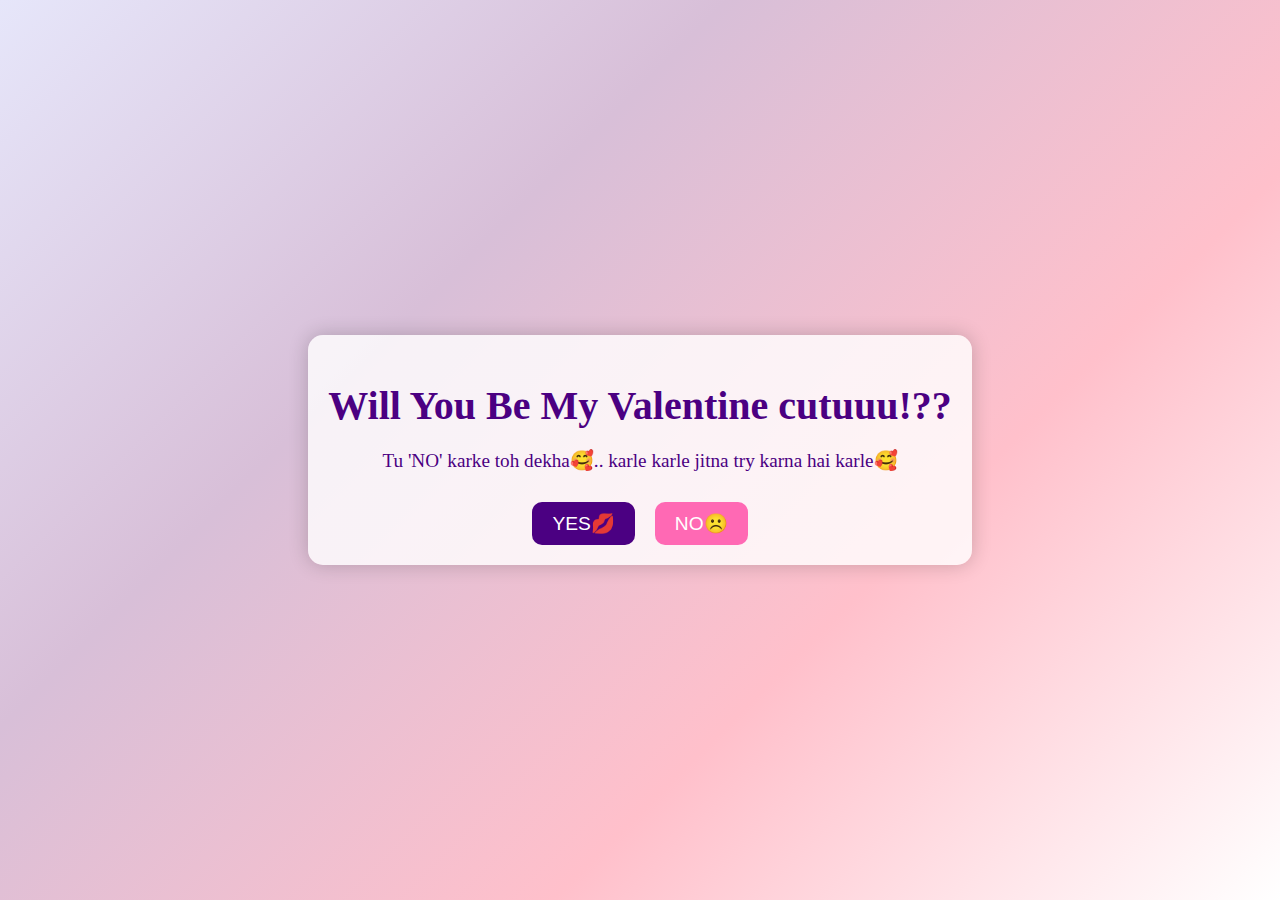
<file: index.html>
<!DOCTYPE html>
<html lang="en">
<head>
    <meta charset="UTF-8">
    <meta name="viewport" content="width=device-width, initial-scale=1.0">
    <title>Will You Be My Valentine?</title>
    <link rel="stylesheet" href="styles.css">
</head>
<body>
    <div class="container">
        <h1>Will You Be My Valentine cutuuu!??</h1>
        <p>Tu 'NO' karke toh dekha🥰.. karle karle jitna try karna hai karle🥰</p>
        <div class="buttons">
            <button id="yesButton">YES💋</button>
            <button id="noButton">NO☹️</button>
        </div>
    </div>

    <script src="script.js"></script>
</body>
</html>
</file>
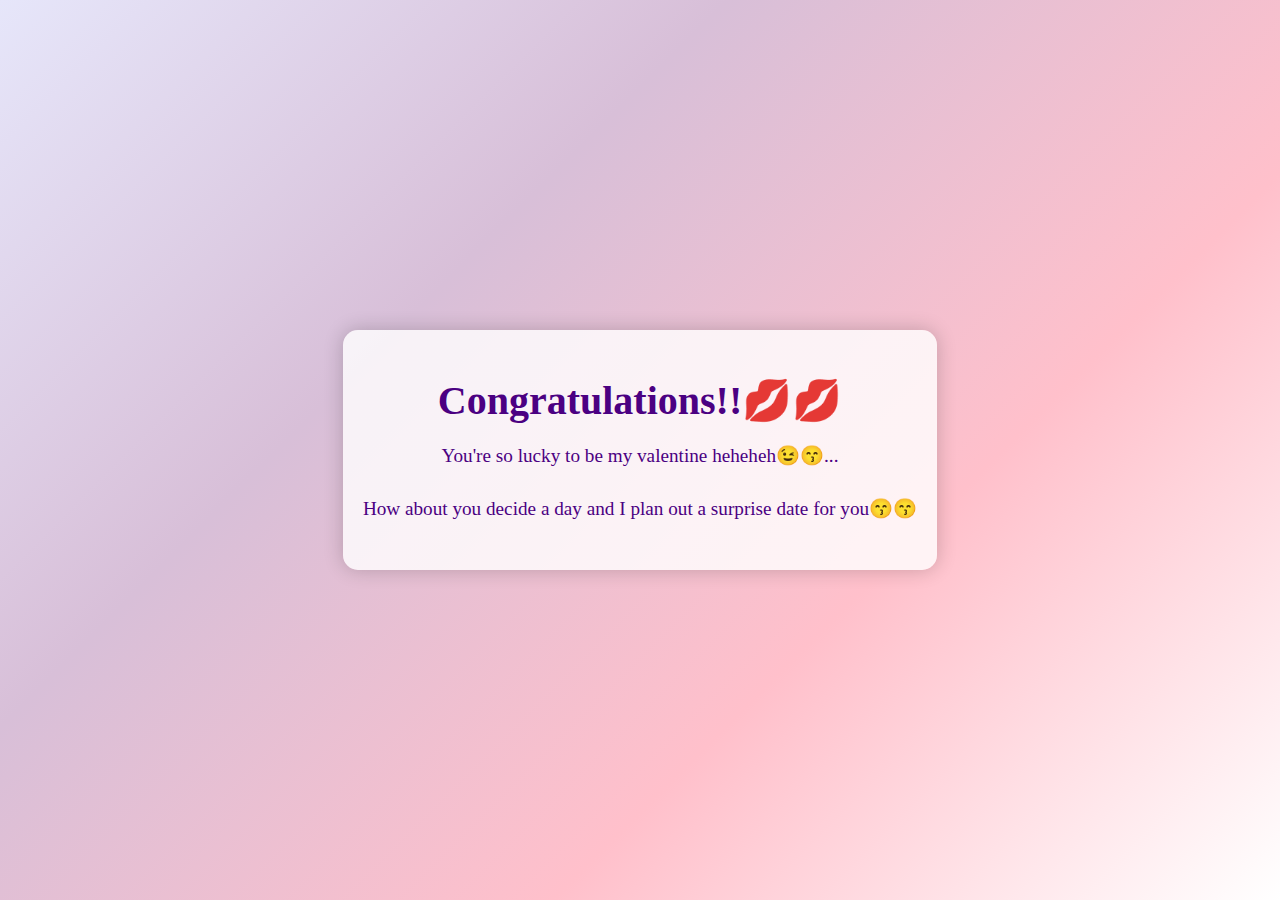
<file: congratulations.html>
<!DOCTYPE html>
<html lang="en">
<head>
    <meta charset="UTF-8">
    <meta name="viewport" content="width=device-width, initial-scale=1.0">
    <title>Congratulations!</title>
    <link rel="stylesheet" href="styles.css">
</head>
<body>
    <div class="container">
        <h1>Congratulations!!💋💋</h1>
        <p>You're so lucky to be my valentine heheheh😉😙...</p>
        <p>How about you decide a day and I plan out a surprise date for you😙😙</p>
    </div>
</body>

</html>
</file>
<file: styles.css>
body {
    margin: 0;
    padding: 0;
    display: flex;
    justify-content: center;
    align-items: center;
    height: 100vh;
    background: linear-gradient(135deg, #e6e6fa, #d8bfd8, #ffc0cb, #ffffff);
    font-family: 'Times New Roman', sans-serif;
    color: #4b0082;
}

.container {
    text-align: center;
    background: rgba(255, 255, 255, 0.8);
    padding: 20px;
    border-radius: 15px;
    box-shadow: 0 0 20px rgba(0, 0, 0, 0.2);
}

h1 {
    font-size: 2.5em;
    margin-bottom: 20px;
}

p {
    font-size: 1.2em;
    margin-bottom: 30px;
}

.buttons {
    display: flex;
    justify-content: center;
    gap: 20px;
}

button {
    padding: 10px 20px;
    font-size: 1.2em;
    border: none;
    border-radius: 10px;
    cursor: pointer;
    transition: transform 0.2s ease;
}

#yesButton {
    background-color: #4b0082;
    color: white;
}

#noButton {
    background-color: #ff69b4;
    color: white;
}

#noButton:hover {
    transform: scale(1.1);
}
</file>
